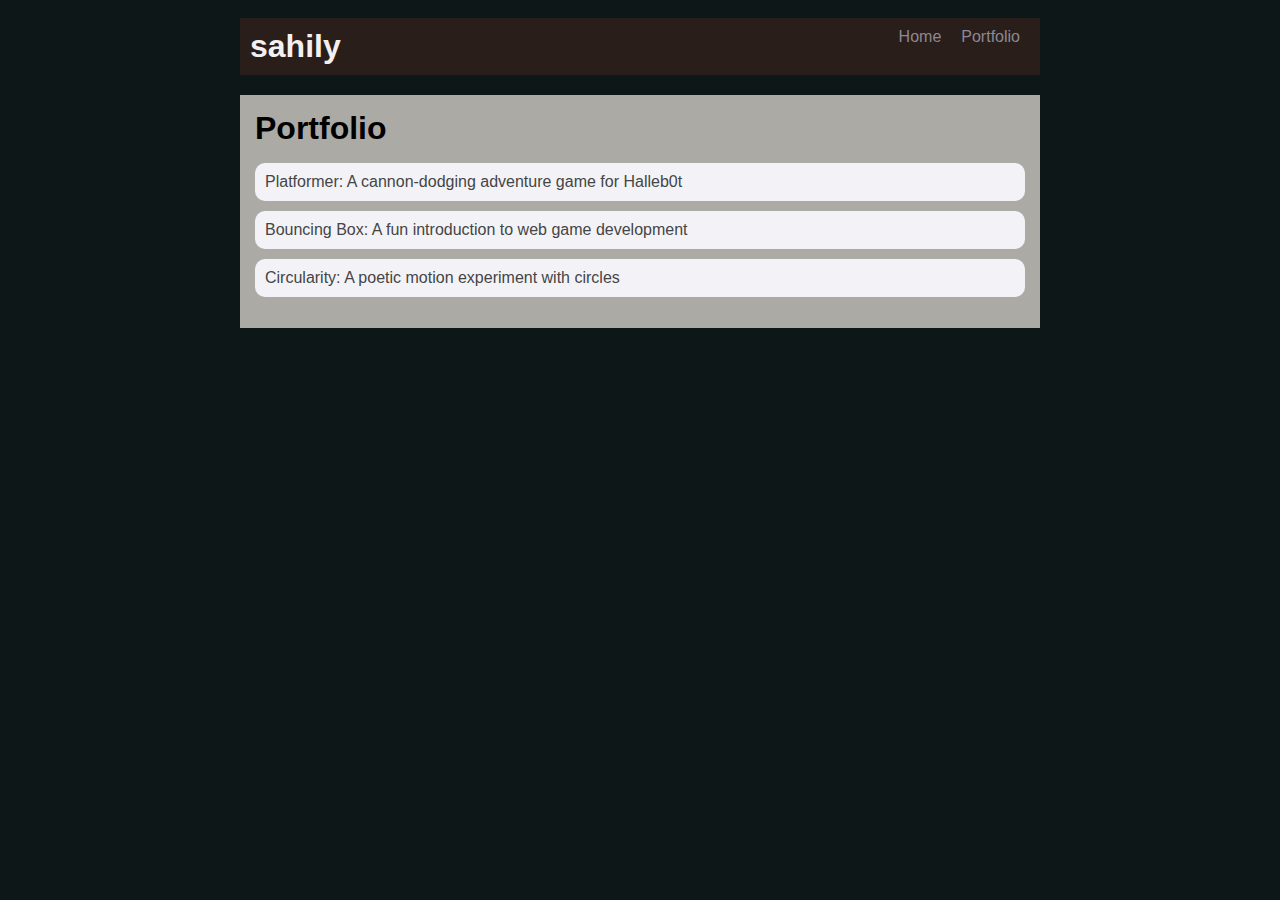
<file: portfolio.html>
<!DOCTYPE html>
<html>
    <head>
        <title>My Awesome Website sahily</title>
        <link rel="stylesheet" href="style.css" />
    </head>


     <body>
       <!-- All content goes here -->
       <div id="all-contents">
        <nav> 
          <h1> sahily </h1>
           <ul id="nav-ul">
             <li class="nav-li">
               <a href="index.html">Home</a>
              </li>
              <li class="nav-li">
                <a
            href="portfolio.html">Portfolio</a>
              </li>
           </ul>
        </nav>
      
        <main> 
          <div class="content">
            <h1>Portfolio</h1>
            <ul id="portfolio">
              <li>
                <a href="fsd-projects/platformer/">Platformer: A cannon-dodging adventure game for Halleb0t</a>
              </li>
              <li>
                <a href="fsd-projects/bouncing-box/">Bouncing Box: A fun introduction to web game development</a>
              </li>
              <li>
                <a href="fsd-projects/circularity/">Circularity: A poetic motion experiment with circles</a>
              </li>
            </ul>
        </div>
      </main>
  </body>
  </html>
</file>
<file: style.css>
body {
    background: rgb(13, 23, 24);
    color: rgb(237, 5, 40);
    padding: 10px;
    font-family: Arial, sans-serif;
}

#all-contents {
    max-width: 800px;
    margin: auto;
}

/* navigation menu */
nav {
    background: rgb(42, 30, 27);
    margin: 0 auto;
    display: flex;
    padding: 10px;
}

h1 {
    display: flex;
    align-items: center;
    color: rgb(244, 240, 240);
    flex: 1;
    margin: 0;
}

#nav-ul {
    list-style-type: none;
    margin: 0;
    padding: 0;
    display: flex;
}

.nav-li {
    display: inline-block;
    padding: 0 10px;
}

a {
    text-decoration: none;
    color: #8d8893;
}

/* main container area beneath menu */
main {
    background: rgb(172, 170, 164);
    display: flex;
    margin-top: 20px;
}

.sidebar {
    margin-right: 25px;
    padding: 10px;
}

.sidebar-img {
    width: 200px;
}

.content {
    flex: 1;
    padding: 15px;
}

/* interests section styles */
#interests {
    border: 4px silver ridge;
    padding: 8px;
    margin-top: 20px;
}

h2, h3 {
    margin: 0px;
}
/* Portfolio styles */
.content h1 {
    color: black;
  }
  
  #portfolio {
    list-style-type: none;
    padding-left: 0;
  }
  
  #portfolio li {
    background: #f3f3f7;
    padding: 10px;
    border-radius: 10px;
    margin-bottom: 10px;
  }
  
  #portfolio li:hover {
    background: #b20d78;
  }
  
  #portfolio a {
    text-decoration: none;
    color: #454545;
  }
/* responsive web design */
@media screen and (min-width: 120px) and (max-width: 1080px) {
    main {
      height: 100ch;
      zoom: 1.5;
      display: grid;
    }
  
    h1 {
      font-size: 44px;
    }
  
    h2 {
      font-size: 42px;
    }
  
    h3 {
      font-size: 36px;
    }
  
    #all-contents {
      height: 100ch;
      margin: none;
    }
  
    a {
      font-size: 42px;
    }
  
    .sidebar {
      margin-right: 0px;
      justify-content: center;
      align-items: center;
    }
  
    .sidebar-img {
      width: 100%;
    }
  
    p,
    li {
      font-size: 24px;
    }
  
    .content {
      align-content: center;
      justify-content: center;
    }
  }
</file>
